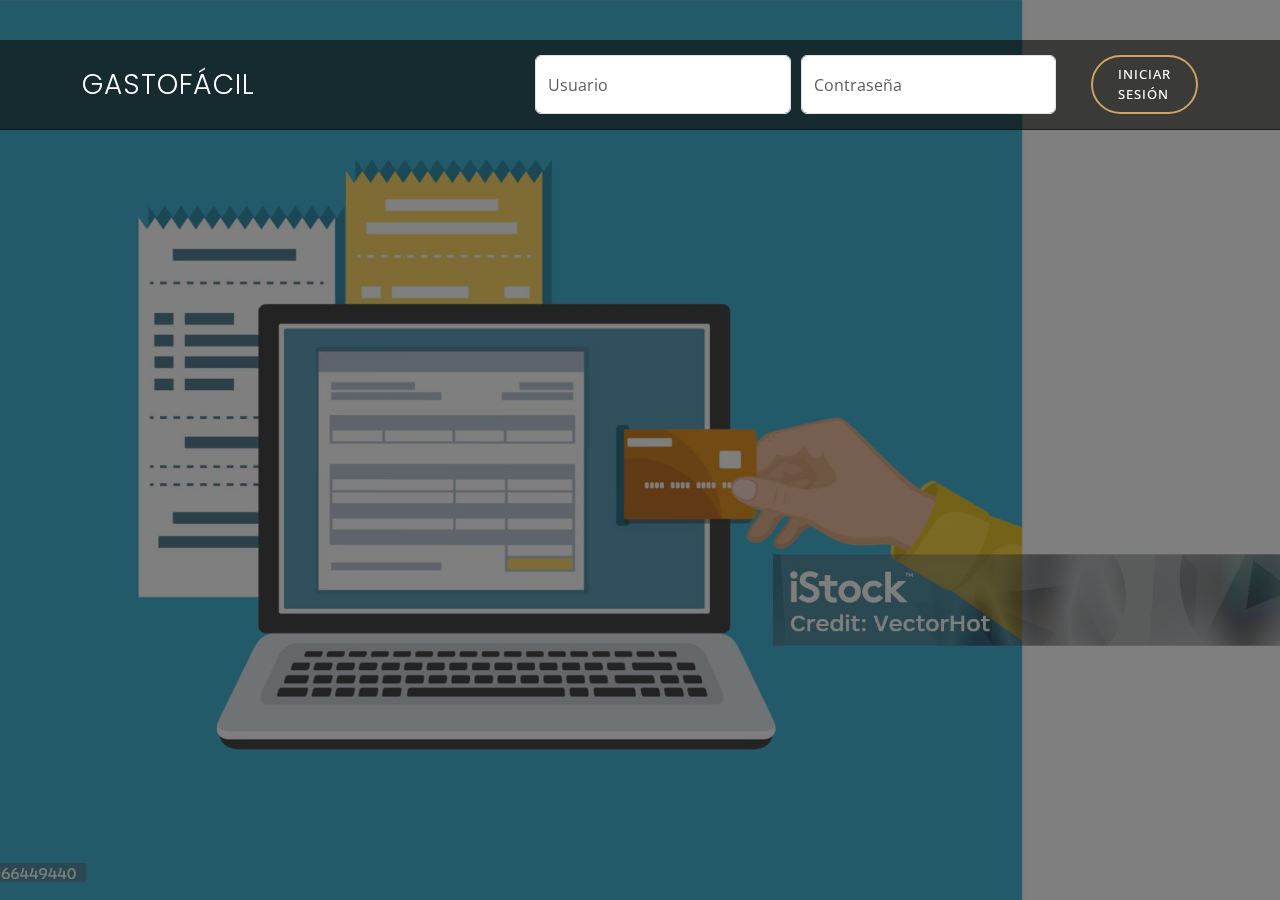
<file: index.html>
<!DOCTYPE html>
<html lang="en">

<head>
  <meta charset="utf-8">
  <meta content="width=device-width, initial-scale=1.0" name="viewport">

  <title>GastoFácil</title>
  <meta content="" name="description">
  <meta content="" name="keywords">

  <!-- Favicons -->
  <link href="assets/img/favicon.png" rel="icon">
  <link href="assets/img/apple-touch-icon.png" rel="apple-touch-icon">

  <!-- Google Fonts -->
  <link href="https://fonts.googleapis.com/css?family=Open+Sans:300,300i,400,400i,600,600i,700,700i|Playfair+Display:ital,wght@0,400;0,500;0,600;0,700;1,400;1,500;1,600;1,700|Poppins:300,300i,400,400i,500,500i,600,600i,700,700i" rel="stylesheet">

  <!-- Vendor CSS Files -->
  <link href="assets/vendor/animate.css/animate.min.css" rel="stylesheet">
  <link href="assets/vendor/aos/aos.css" rel="stylesheet">
  <link href="assets/vendor/bootstrap/css/bootstrap.min.css" rel="stylesheet">
  <link href="assets/vendor/bootstrap-icons/bootstrap-icons.css" rel="stylesheet">
  <link href="assets/vendor/boxicons/css/boxicons.min.css" rel="stylesheet">
  <link href="assets/vendor/glightbox/css/glightbox.min.css" rel="stylesheet">
  <link href="assets/vendor/swiper/swiper-bundle.min.css" rel="stylesheet">

  <!-- Template Main CSS File -->
  <link href="assets/css/style.css" rel="stylesheet">

  <!-- =======================================================
  * Template Name: Restaurantly
  * Updated: Sep 20 2023 with Bootstrap v5.3.2
  * Template URL: https://bootstrapmade.com/restaurantly-restaurant-template/
  * Author: BootstrapMade.com
  * License: https://bootstrapmade.com/license/
  ======================================================== -->
  <style>
    .login{
      display: flex;
      flex-direction: row;
      gap: 10px;
    }
  </style>
</head>

<body>

  <!-- ======= Header ======= -->
  <section id="hero" class="d-flex align-items-center">
  <header id="header" class="fixed-top d-flex align-items-cente">
    <div class="container-fluid container-xl d-flex align-items-center justify-content-lg-between">

      <h1 class="logo me-auto me-lg-0"><a href="login.html">GastoFácil</a></h1>
      <!-- Uncomment below if you prefer to use an image logo -->
      <!-- <a href="index.html" class="logo me-auto me-lg-0"><img src="assets/img/logo.png" alt="" class="img-fluid"></a>-->

      <!-- <nav id="navbar" class="navbar order-last order-lg-0">
        <ul>
          <li><a class="nav-link scrollto active" href="#hero">Home</a></li>
          <li><a class="nav-link scrollto" href="#about">¿Cómo cargar?</a></li>
          <li><a class="nav-link scrollto" href="#gallery">Galería de comprobantes</a></li>
        </ul>
        <i class="bi bi-list mobile-nav-toggle"></i>
      </nav> -->
        <form class="login">
              <input type="text" name="loginname" class="form-control" id="loginname" placeholder="Usuario" data-rule="minlen:4" data-msg="Please enter at least 4 chars">
              <input type="password" name="password" class="form-control" id="password" placeholder="Contraseña" data-rule="minlen:4" data-msg="Please enter at least 4 chars">
              <div class="validate"></div>
              <a href="home.html" class="book-a-table-btn scrollto d-none d-lg-flex">Iniciar Sesión</a>
        </form>

    </div>
  </header><!-- End Header -->
</section>
      <!-- Vendor JS Files -->
  <script src="assets/vendor/aos/aos.js"></script>
  <script src="assets/vendor/bootstrap/js/bootstrap.bundle.min.js"></script>
  <script src="assets/vendor/glightbox/js/glightbox.min.js"></script>
  <script src="assets/vendor/isotope-layout/isotope.pkgd.min.js"></script>
  <script src="assets/vendor/swiper/swiper-bundle.min.js"></script>
  <script src="assets/vendor/php-email-form/validate.js"></script>

  <!-- Template Main JS File -->
  <script src="assets/js/main.js"></script>
</body>

</html>
</file>
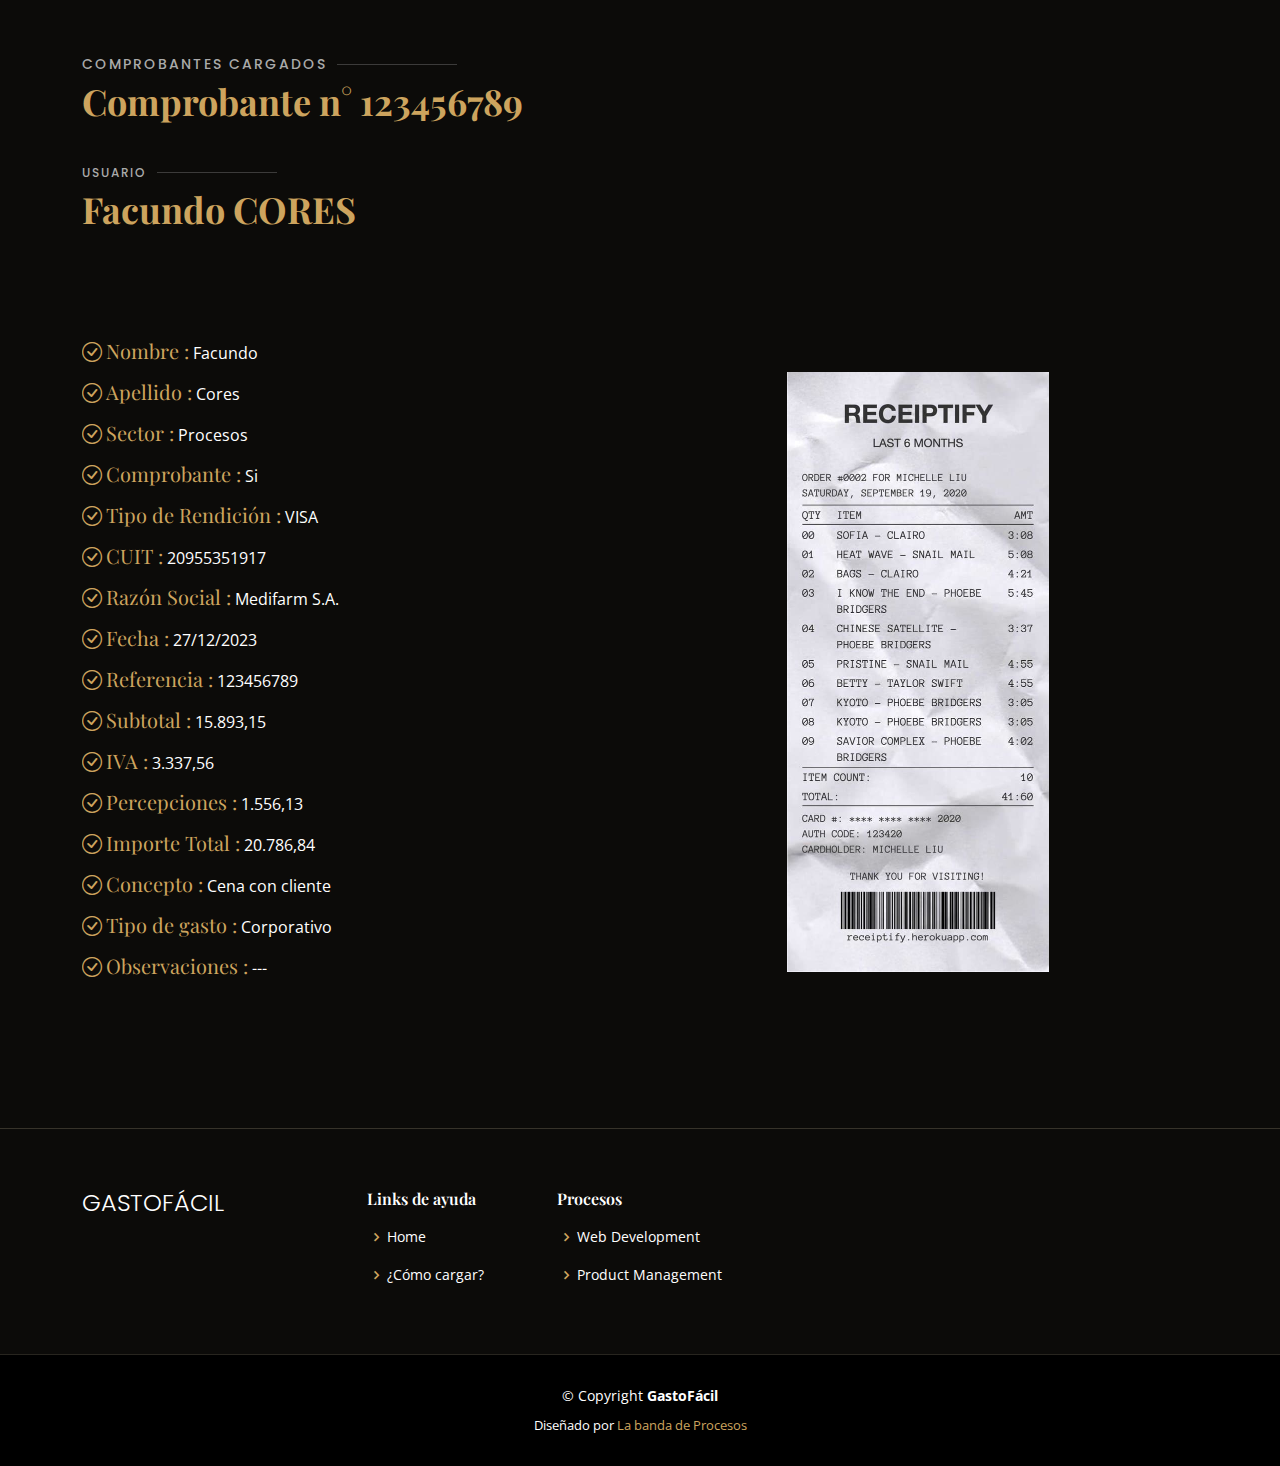
<file: result.html>
<!DOCTYPE html>
<html lang="en">

<head>
  <meta charset="utf-8">
  <meta content="width=device-width, initial-scale=1.0" name="viewport">

  <title>GastoFácil</title>
  <meta content="" name="description">
  <meta content="" name="keywords">

  <!-- Favicons -->
  <link href="assets/img/favicon.png" rel="icon">
  <link href="assets/img/apple-touch-icon.png" rel="apple-touch-icon">

  <!-- Google Fonts -->
  <link href="https://fonts.googleapis.com/css?family=Open+Sans:300,300i,400,400i,600,600i,700,700i|Playfair+Display:ital,wght@0,400;0,500;0,600;0,700;1,400;1,500;1,600;1,700|Poppins:300,300i,400,400i,500,500i,600,600i,700,700i" rel="stylesheet">

  <!-- Vendor CSS Files -->
  <link href="assets/vendor/animate.css/animate.min.css" rel="stylesheet">
  <link href="assets/vendor/aos/aos.css" rel="stylesheet">
  <link href="assets/vendor/bootstrap/css/bootstrap.min.css" rel="stylesheet">
  <link href="assets/vendor/bootstrap-icons/bootstrap-icons.css" rel="stylesheet">
  <link href="assets/vendor/boxicons/css/boxicons.min.css" rel="stylesheet">
  <link href="assets/vendor/glightbox/css/glightbox.min.css" rel="stylesheet">
  <link href="assets/vendor/swiper/swiper-bundle.min.css" rel="stylesheet">

  <!-- Template Main CSS File -->
  <link href="assets/css/style.css" rel="stylesheet">

  <!-- =======================================================
  * Template Name: Restaurantly
  * Updated: Sep 20 2023 with Bootstrap v5.3.2
  * Template URL: https://bootstrapmade.com/restaurantly-restaurant-template/
  * Author: BootstrapMade.com
  * License: https://bootstrapmade.com/license/
  ======================================================== -->
</head>

<body>



  <main id="main">

    <!-- ======= Book A Table Section ======= -->
    <section id="book-a-table" class="book-a-table">
      <div class="container" data-aos="fade-up">
        <div class="section-title">
          <h2>Comprobantes Cargados</h2>
          <p>Comprobante n° 123456789</p>
        </div>
        <div class="section-title">
          <h3>Usuario</h3>
          <p>Facundo CORES</p>
        </div>
         <div class="flex_comprobante">
          <section id="about_2" class="about_2 flex_list_comprobante">
            <div class="col-lg-6 pt-4 pt-lg-0 order-2 order-lg-1 content">
                <ul>
                    <li><i class="bi bi-check-circle"></i><span>Nombre :</span>Facundo</li>
                    <li><i class="bi bi-check-circle"></i><span>Apellido :</span>Cores</li>
                    <li><i class="bi bi-check-circle"></i><span>Sector :</span>Procesos</li>
                    <li><i class="bi bi-check-circle"></i><span>Comprobante :</span>Si</li>
                    <li><i class="bi bi-check-circle"></i><span>Tipo de Rendición :</span>VISA</li>
                    <li><i class="bi bi-check-circle"></i><span>CUIT :</span>20955351917</li>
                    <li><i class="bi bi-check-circle"></i><span>Razón Social :</span>Medifarm S.A.</li>
                    <li><i class="bi bi-check-circle"></i><span>Fecha :</span>27/12/2023</li>
                    <li><i class="bi bi-check-circle"></i><span>Referencia :</span>123456789</li>
                    <li><i class="bi bi-check-circle"></i><span>Subtotal :</span>15.893,15</li>
                    <li><i class="bi bi-check-circle"></i><span>IVA :</span>3.337,56</li>
                    <li><i class="bi bi-check-circle"></i><span>Percepciones :</span>1.556,13</li>
                    <li><i class="bi bi-check-circle"></i><span>Importe Total :</span>20.786,84</li>
                    <li><i class="bi bi-check-circle"></i><span>Concepto :</span>Cena con cliente</li>
                    <li><i class="bi bi-check-circle"></i><span>Tipo de gasto :</span>Corporativo</li>
                    <li><i class="bi bi-check-circle"></i><span>Observaciones :</span>---</li>
                </ul>
            </div>
          </section>
          <div class="container_imagen_comprobante">
            <img src="assets/img/comprobante.jpg" alt="" class="imagen_comprobante">
          </div> 
        </div>
      </div>
    </section><!-- End Book A Table Section -->


    <!-- ======= Contact Section ======= -->
    <!-- <section id="contact" class="contact">
      <div class="container" data-aos="fade-up">

        <div class="section-title">
          <h2>Contacto</h2>
          <p>Contáctanos</p>
        </div>
      </div>

      <div data-aos="fade-up">
      </div>

      <div class="container" data-aos="fade-up">

        <div class="row mt-5">

          <div class="col-lg-4">
            <div class="info">
              <div class="address">
                <i class="bi bi-question-circle"></i>
                <h4>Dudas sobre formulario:</h4>
                <p>Contactar a:<br>
                  CAP</p>
              </div>
              <br>
              <div class="info">
                <i class="bi bi-question-circle"></i>
                <h4>Dudas sobre tipo de gasto:</h4>
                <p>
                  Contactar a:<br>
                  Dios
                </p>
              </div>

              <div class="email">
                <i class="bi bi-envelope"></i>
                <h4>Correo:</h4>
                <p>LosGastosQueNOQuiereCargarNICO@scienza.com.ar</p>
              </div>

              <div class="phone">
                <i class="bi bi-phone"></i>
                <h4>Teléfono:</h4>
                <p>Ponemos el de Santi para que le hagan <br>
                  las consultas a el!</p>
              </div>

            </div>

          </div>

          <div class="col-lg-8 mt-5 mt-lg-0">

            <form action="forms/contact.php" method="post" role="form" class="php-email-form">
              <div class="row">
                <div class="col-md-6 form-group">
                  <input type="text" name="name" class="form-control" id="name" placeholder="Nombre" required>
                </div>
                <div class="col-md-6 form-group mt-3 mt-md-0">
                  <input type="email" class="form-control" name="email" id="email" placeholder="Correo" required>
                </div>
              </div>
              <div class="form-group mt-3">
                <input type="text" class="form-control" name="subject" id="subject" placeholder="Asunto" required>
              </div>
              <div class="form-group mt-3">
                <textarea class="form-control" name="message" rows="8" placeholder="Motivo de consulta" required></textarea>
              </div>
              <div class="my-3">
                <div class="loading">Enviando</div>
                <div class="error-message"></div>
                <div class="sent-message">Gracias tu mensaje ha sido enviado!</div>
              </div>
              <div class="text-center"><button type="submit">Enviar consulta</button></div>
            </form>

          </div>

        </div>

      </div>
    </section> -->
    <!-- End Contact Section -->

  </main><!-- End #main -->

  <!-- ======= Footer ======= -->
  <footer id="footer">
    <div class="footer-top">
      <div class="container">
        <div class="row">

          <div class="col-lg-3 col-md-6">
            <div class="footer-info">
              <h3>GastoFácil</h3>
              <!-- <p>
                A108 Adam Street <br>
                NY 535022, USA<br><br>
                <strong>Phone:</strong> +1 5589 55488 55<br>
                <strong>Email:</strong> info@example.com<br>
              </p> -->
              <div class="social-links mt-3">
                <!-- <a href="#" class="twitter"><i class="bx bxl-twitter"></i></a>
                <a href="#" class="facebook"><i class="bx bxl-facebook"></i></a>
                <a href="#" class="instagram"><i class="bx bxl-instagram"></i></a>
                <a href="#" class="google-plus"><i class="bx bxl-skype"></i></a>
                <a href="#" class="linkedin"><i class="bx bxl-linkedin"></i></a> -->
              </div>
            </div>
          </div>

          <div class="col-lg-2 col-md-6 footer-links">
            <h4>Links de ayuda</h4>
            <ul>
              <li><i class="bx bx-chevron-right"></i> <a href="#">Home</a></li>
              <li><i class="bx bx-chevron-right"></i> <a href="#">¿Cómo cargar?</a></li>
            </ul>
          </div>

          <div class="col-lg-3 col-md-6 footer-links">
            <h4>Procesos</h4>
            <ul>
              <!-- <li><i class="bx bx-chevron-right"></i> <a href="#">Web Design</a></li> -->
              <li><i class="bx bx-chevron-right"></i> <a href="#">Web Development</a></li>
              <li><i class="bx bx-chevron-right"></i> <a href="#">Product Management</a></li>
              <!-- <li><i class="bx bx-chevron-right"></i> <a href="#">Marketing</a></li> -->
            </ul>
          </div>

          <!-- <div class="col-lg-4 col-md-6 footer-newsletter">
            <h4>Our Newsletter</h4>
            <p>Tamen quem nulla quae legam multos aute sint culpa legam noster magna</p>
            <form action="" method="post">
              <input type="email" name="email"><input type="submit" value="Subscribe">
            </form> -->

          </div>

        </div>
      </div>
    </div>

    <div class="container">
      <div class="copyright">
        &copy; Copyright <strong><span>GastoFácil</span></strong>
      </div>
      <div class="credits">
        <!-- All the links in the footer should remain intact. -->
        <!-- You can delete the links only if you purchased the pro version. -->
        <!-- Licensing information: https://bootstrapmade.com/license/ -->
        <!-- Purchase the pro version with working PHP/AJAX contact form: https://bootstrapmade.com/restaurantly-restaurant-template/ -->
        Diseñado por <a href="http://proyectofinal-joshuevega.infinityfreeapp.com/?i=1" target="_blank">La banda de Procesos</a>
      </div>
    </div>
  </footer><!-- End Footer -->

  <div id="preloader"></div>
  <a href="#" class="back-to-top d-flex align-items-center justify-content-center"><i class="bi bi-arrow-up-short"></i></a>

  <!-- Vendor JS Files -->
  <script src="assets/vendor/aos/aos.js"></script>
  <script src="assets/vendor/bootstrap/js/bootstrap.bundle.min.js"></script>
  <script src="assets/vendor/glightbox/js/glightbox.min.js"></script>
  <script src="assets/vendor/isotope-layout/isotope.pkgd.min.js"></script>
  <script src="assets/vendor/swiper/swiper-bundle.min.js"></script>
  <script src="assets/vendor/php-email-form/validate.js"></script>

  <!-- Template Main JS File -->
  <script src="assets/js/main.js"></script>

</body>

</html>
</file>
<file: assets/css/style.css>
/**
* Template Name: Restaurantly
* Updated: Sep 20 2023 with Bootstrap v5.3.2
* Template URL: https://bootstrapmade.com/restaurantly-restaurant-template/
* Author: BootstrapMade.com
* License: https://bootstrapmade.com/license/
*/

input[type=file]::file-selector-button {
  margin-right: 20px;
  border: none;
  background: #CDA45E;
  padding: 10px 20px;
  border-radius: 10px;
  color: #fff;
  cursor: pointer;
  transition: background .2s ease-in-out;
}

input[type=file]::file-selector-button:hover {
  background: #0d45a5;
}

.flex_comprobante{
  display: flex;
  flex-direction: row;
  justify-content: space-between;
  /* gap: 10px; */
  
}

.container_imagen_comprobante{
  display: flex;
  align-items: center;
  justify-content: center;
  flex-grow: 1;
}

.imagen_comprobante{
  max-height: 600px;
}

.flex_list_comprobante{
  flex-grow: 1;
}

/*--------------------------------------------------------------
# General
--------------------------------------------------------------*/
body {
  font-family: "Open Sans", sans-serif;
  background: #0c0b09;
  color: #fff;
}

a {
  color: #cda45e;
  text-decoration: none;
}

a:hover {
  color: #d9ba85;
  text-decoration: none;
}

h1,
h2,
h3,
h4,
h5,
h6 {
  font-family: "Playfair Display", serif;
}

/*--------------------------------------------------------------
# Preloader
--------------------------------------------------------------*/
#preloader {
  position: fixed;
  top: 0;
  left: 0;
  right: 0;
  bottom: 0;
  z-index: 9999;
  overflow: hidden;
  background: #1a1814;
}

#preloader:before {
  content: "";
  position: fixed;
  top: calc(50% - 30px);
  left: calc(50% - 30px);
  border: 6px solid #1a1814;
  border-top-color: #cda45e;
  border-bottom-color: #cda45e;
  border-radius: 50%;
  width: 60px;
  height: 60px;
  animation: animate-preloader 1s linear infinite;
}

@keyframes animate-preloader {
  0% {
    transform: rotate(0deg);
  }

  100% {
    transform: rotate(360deg);
  }
}

/*--------------------------------------------------------------
# Back to top button
--------------------------------------------------------------*/
.back-to-top {
  position: fixed;
  visibility: hidden;
  opacity: 0;
  right: 15px;
  bottom: 15px;
  z-index: 996;
  width: 44px;
  height: 44px;
  border-radius: 50px;
  transition: all 0.4s;
  border: 2px solid #cda45e;
}

.back-to-top i {
  font-size: 28px;
  color: #cda45e;
  line-height: 0;
}

.back-to-top:hover {
  background: #cda45e;
  color: #1a1814;
}

.back-to-top:hover i {
  color: #444444;
}

.back-to-top.active {
  visibility: visible;
  opacity: 1;
}

/*--------------------------------------------------------------
# Disable aos animation delay on mobile devices
--------------------------------------------------------------*/
@media screen and (max-width: 768px) {
  [data-aos-delay] {
    transition-delay: 0 !important;
  }
}

/*--------------------------------------------------------------
# Top Bar
--------------------------------------------------------------*/
#topbar {
  height: 40px;
  font-size: 14px;
  transition: all 0.5s;
  z-index: 996;
}

#topbar.topbar-scrolled {
  top: -40px;
}

#topbar .contact-info i {
  font-style: normal;
  color: #d9ba85;
}

#topbar .contact-info i span {
  padding-left: 5px;
  color: #fff;
}

#topbar .languages ul {
  display: flex;
  flex-wrap: wrap;
  list-style: none;
  padding: 0;
  margin: 0;
  color: #cda45e;
}

#topbar .languages ul a {
  color: white;
}

#topbar .languages ul li+li {
  padding-left: 10px;
}

#topbar .languages ul li+li::before {
  display: inline-block;
  padding-right: 10px;
  color: rgba(255, 255, 255, 0.5);
  content: "/";
}

/*--------------------------------------------------------------
# Header
--------------------------------------------------------------*/
#header {
  background: rgba(12, 11, 9, 0.6);
  border-bottom: 1px solid rgba(12, 11, 9, 0.6);
  transition: all 0.5s;
  z-index: 997;
  padding: 15px 0;
  top: 40px;
}

#header.header-scrolled {
  top: 0;
  background: rgba(0, 0, 0, 0.85);
  border-bottom: 1px solid #37332a;
}

#header .logo {
  font-size: 28px;
  margin: 0;
  padding: 0;
  line-height: 1;
  font-weight: 300;
  letter-spacing: 1px;
  text-transform: uppercase;
  font-family: "Poppins", sans-serif;
}

#header .logo a {
  color: #fff;
}

#header .logo img {
  max-height: 40px;
}

/*--------------------------------------------------------------
# Book a table button Menu
--------------------------------------------------------------*/
.book-a-table-btn {
  margin: 0 0 0 15px;
  border: 2px solid #cda45e;
  color: #fff;
  border-radius: 50px;
  padding: 8px 25px;
  text-transform: uppercase;
  font-size: 13px;
  font-weight: 500;
  letter-spacing: 1px;
  transition: 0.3s;
}

.book-a-table-btn:hover {
  background: #cda45e;
  color: #fff;
}

@media (max-width: 992px) {
  .book-a-table-btn {
    margin: 0 15px 0 0;
    padding: 8px 20px;
  }
}

/*--------------------------------------------------------------
# Navigation Menu
--------------------------------------------------------------*/
/**
* Desktop Navigation 
*/
.navbar {
  padding: 0;
}

.navbar ul {
  margin: 0;
  padding: 0;
  display: flex;
  list-style: none;
  align-items: center;
}

.navbar li {
  position: relative;
}

.navbar a,
.navbar a:focus {
  display: flex;
  align-items: center;
  justify-content: space-between;
  padding: 10px 0 10px 30px;
  color: #fff;
  white-space: nowrap;
  transition: 0.3s;
  font-size: 14px;
}

.navbar a i,
.navbar a:focus i {
  font-size: 12px;
  line-height: 0;
  margin-left: 5px;
}

.navbar a:hover,
.navbar .active,
.navbar .active:focus,
.navbar li:hover>a {
  color: #d9ba85;
}

.navbar .dropdown ul {
  display: block;
  position: absolute;
  left: 14px;
  top: calc(100% + 30px);
  margin: 0;
  padding: 10px 0;
  z-index: 99;
  opacity: 0;
  visibility: hidden;
  background: #fff;
  box-shadow: 0px 0px 30px rgba(127, 137, 161, 0.25);
  transition: 0.3s;
  border-radius: 4px;
}

.navbar .dropdown ul li {
  min-width: 200px;
}

.navbar .dropdown ul a {
  padding: 10px 20px;
  color: #444444;
}

.navbar .dropdown ul a i {
  font-size: 12px;
}

.navbar .dropdown ul a:hover,
.navbar .dropdown ul .active:hover,
.navbar .dropdown ul li:hover>a {
  color: #cda45e;
}

.navbar .dropdown:hover>ul {
  opacity: 1;
  top: 100%;
  visibility: visible;
}

.navbar .dropdown .dropdown ul {
  top: 0;
  left: calc(100% - 30px);
  visibility: hidden;
}

.navbar .dropdown .dropdown:hover>ul {
  opacity: 1;
  top: 0;
  left: 100%;
  visibility: visible;
}

@media (max-width: 1366px) {
  .navbar .dropdown .dropdown ul {
    left: -90%;
  }

  .navbar .dropdown .dropdown:hover>ul {
    left: -100%;
  }
}

/**
* Mobile Navigation 
*/
.mobile-nav-toggle {
  color: #fff;
  font-size: 28px;
  cursor: pointer;
  display: none;
  line-height: 0;
  transition: 0.5s;
}

@media (max-width: 991px) {
  .mobile-nav-toggle {
    display: block;
  }

  .navbar ul {
    display: none;
  }
}

.navbar-mobile {
  position: fixed;
  overflow: hidden;
  top: 0;
  right: 0;
  left: 0;
  bottom: 0;
  background: rgba(0, 0, 0, 0.9);
  transition: 0.3s;
  z-index: 999;
}

.navbar-mobile .mobile-nav-toggle {
  position: absolute;
  top: 15px;
  right: 15px;
}

.navbar-mobile ul {
  display: block;
  position: absolute;
  top: 55px;
  right: 15px;
  bottom: 15px;
  left: 15px;
  padding: 10px 0;
  border-radius: 6px;
  background-color: #fff;
  overflow-y: auto;
  transition: 0.3s;
}

.navbar-mobile a,
.navbar-mobile a:focus {
  padding: 10px 20px;
  font-size: 15px;
  color: #1a1814;
}

.navbar-mobile a:hover,
.navbar-mobile .active,
.navbar-mobile li:hover>a {
  color: #cda45e;
}

.navbar-mobile .getstarted,
.navbar-mobile .getstarted:focus {
  margin: 15px;
}

.navbar-mobile .dropdown ul {
  position: static;
  display: none;
  margin: 10px 20px;
  padding: 10px 0;
  z-index: 99;
  opacity: 1;
  visibility: visible;
  background: #fff;
  box-shadow: 0px 0px 30px rgba(127, 137, 161, 0.25);
}

.navbar-mobile .dropdown ul li {
  min-width: 200px;
}

.navbar-mobile .dropdown ul a {
  padding: 10px 20px;
}

.navbar-mobile .dropdown ul a i {
  font-size: 12px;
}

.navbar-mobile .dropdown ul a:hover,
.navbar-mobile .dropdown ul .active:hover,
.navbar-mobile .dropdown ul li:hover>a {
  color: #cda45e;
}

.navbar-mobile .dropdown>.dropdown-active {
  display: block;
}

/*--------------------------------------------------------------
# Hero Section
--------------------------------------------------------------*/
#hero {
  width: 100%;
  height: 100vh;
  background: url("../img/hero-bg.jpg") top center;
  background-size: cover;
  position: relative;
  padding: 0;
}

#hero:before {
  content: "";
  background: rgba(0, 0, 0, 0.5);
  position: absolute;
  bottom: 0;
  top: 0;
  left: 0;
  right: 0;
}

#hero .container {
  padding-top: 110px;
}

@media (max-width: 992px) {
  #hero .container {
    padding-top: 98px;
  }
}

#hero h1 {
  margin: 0;
  font-size: 48px;
  font-weight: 700;
  line-height: 56px;
  color: #fff;
  font-family: "Poppins", sans-serif;
}

#hero h1 span {
  color: #cda45e;
}

#hero h2 {
  color: #eee;
  margin-bottom: 10px 0 0 0;
  font-size: 22px;
}

#hero .btns {
  margin-top: 30px;
}

#hero .btn-menu,
#hero .btn-book {
  font-weight: 600;
  font-size: 13px;
  letter-spacing: 0.5px;
  text-transform: uppercase;
  display: inline-block;
  padding: 12px 30px;
  border-radius: 50px;
  transition: 0.3s;
  line-height: 1;
  color: white;
  border: 2px solid #cda45e;
}

#hero .btn-menu:hover,
#hero .btn-book:hover {
  background: #cda45e;
  color: #fff;
}

#hero .btn-book {
  margin-left: 15px;
}

#hero .play-btn {
  width: 94px;
  height: 94px;
  background: radial-gradient(#cda45e 50%, rgba(205, 164, 94, 0.4) 52%);
  border-radius: 50%;
  display: block;
  position: relative;
  overflow: hidden;
}

#hero .play-btn::after {
  content: "";
  position: absolute;
  left: 50%;
  top: 50%;
  transform: translateX(-40%) translateY(-50%);
  width: 0;
  height: 0;
  border-top: 10px solid transparent;
  border-bottom: 10px solid transparent;
  border-left: 15px solid #fff;
  z-index: 100;
  transition: all 400ms cubic-bezier(0.55, 0.055, 0.675, 0.19);
}

#hero .play-btn::before {
  content: "";
  position: absolute;
  width: 120px;
  height: 120px;
  animation-delay: 0s;
  animation: pulsate-btn 2s;
  animation-direction: forwards;
  animation-iteration-count: infinite;
  animation-timing-function: steps;
  opacity: 1;
  border-radius: 50%;
  border: 5px solid rgba(205, 164, 94, 0.7);
  top: -15%;
  left: -15%;
  background: rgba(198, 16, 0, 0);
}

#hero .play-btn:hover::after {
  border-left: 15px solid #cda45e;
  transform: scale(20);
}

#hero .play-btn:hover::before {
  content: "";
  position: absolute;
  left: 50%;
  top: 50%;
  transform: translateX(-40%) translateY(-50%);
  width: 0;
  height: 0;
  border: none;
  border-top: 10px solid transparent;
  border-bottom: 10px solid transparent;
  border-left: 15px solid #fff;
  z-index: 200;
  animation: none;
  border-radius: 0;
}

@media (min-width: 1366px) {
  #hero {
    background-attachment: fixed;
  }
}

@media (max-width: 992px) {
  #hero .play-btn {
    margin-top: 30px;
  }
}

@media (max-height: 500px) {
  #hero {
    height: auto;
  }

  #hero .container {
    padding-top: 130px;
    padding-bottom: 60px;
  }
}

@media (max-width: 768px) {
  #hero h1 {
    font-size: 28px;
    line-height: 36px;
  }

  #hero h2 {
    font-size: 18px;
    line-height: 24px;
  }
}

@keyframes pulsate-btn {
  0% {
    transform: scale(0.6, 0.6);
    opacity: 1;
  }

  100% {
    transform: scale(1, 1);
    opacity: 0;
  }
}

/*--------------------------------------------------------------
# Sections General
--------------------------------------------------------------*/
section {
  padding: 60px 0;
  overflow: hidden;
}

.section-bg {
  background-color: #1a1814;
}

.section-title {
  padding-bottom: 40px;
}

.section-title h2 {
  font-size: 14px;
  font-weight: 500;
  padding: 0;
  line-height: 1px;
  margin: 0 0 5px 0;
  letter-spacing: 2px;
  text-transform: uppercase;
  color: #aaaaaa;
  font-family: "Poppins", sans-serif;
}

.section-title h2::after {
  content: "";
  width: 120px;
  height: 1px;
  display: inline-block;
  background: rgba(255, 255, 255, 0.2);
  margin: 4px 10px;
}

.section-title h3 {
  font-size: 12px;
  font-weight: 500;
  padding: 0;
  line-height: 1px;
  margin: 0 0 5px 0;
  letter-spacing: 2px;
  text-transform: uppercase;
  color: #aaaaaa;
  font-family: "Poppins", sans-serif;
}

.section-title h3::after {
  content: "";
  width: 120px;
  height: 1px;
  display: inline-block;
  background: rgba(255, 255, 255, 0.2);
  margin: 4px 10px;
}

.section-title p {
  margin: 0;
  margin: 0;
  font-size: 36px;
  font-weight: 700;
  font-family: "Playfair Display", serif;
  color: #cda45e;
}

/*--------------------------------------------------------------
# About
--------------------------------------------------------------*/
.breadcrumbs {
  padding: 15px 0;
  background: #1d1b16;
  margin-top: 110px;
}

@media (max-width: 992px) {
  .breadcrumbs {
    margin-top: 98px;
  }
}

.breadcrumbs h2 {
  font-size: 26px;
  font-weight: 300;
}

.breadcrumbs ol {
  display: flex;
  flex-wrap: wrap;
  list-style: none;
  padding: 0;
  margin: 0;
  font-size: 14px;
}

.breadcrumbs ol li+li {
  padding-left: 10px;
}

.breadcrumbs ol li+li::before {
  display: inline-block;
  padding-right: 10px;
  color: #37332a;
  content: "/";
}

@media (max-width: 768px) {
  .breadcrumbs .d-flex {
    display: block !important;
  }

  .breadcrumbs ol {
    display: block;
  }

  .breadcrumbs ol li {
    display: inline-block;
  }
}

/*--------------------------------------------------------------
# About
--------------------------------------------------------------*/
.about {
  background: url("../img/about-bg.jpg") center center;
  background-size: cover;
  position: relative;
  padding: 80px 0;
}

.about_2 {
  background: #0C0B09;
}

.about:before {
  content: "";
  background: rgba(0, 0, 0, 0.8);
  position: absolute;
  bottom: 0;
  top: 0;
  left: 0;
  right: 0;
}

.about .about-img {
  position: relative;
  transition: 0.5s;
}

.about .about-img img {
  max-width: 100%;
  border: 4px solid rgba(255, 255, 255, 0.2);
  position: relative;
}

.about .about-img::before {
  position: absolute;
  left: 20px;
  top: 20px;
  width: 60px;
  height: 60px;
  z-index: 1;
  content: "";
  border-left: 5px solid #cda45e;
  border-top: 5px solid #cda45e;
  transition: 0.5s;
}

.about .about-img::after {
  position: absolute;
  right: 20px;
  bottom: 20px;
  width: 60px;
  height: 60px;
  z-index: 2;
  content: "";
  border-right: 5px solid #cda45e;
  border-bottom: 5px solid #cda45e;
  transition: 0.5s;
}

.about .about-img:hover {
  transform: scale(1.03);
}

.about .about-img:hover::before {
  left: 10px;
  top: 10px;
}

.about .about-img:hover::after {
  right: 10px;
  bottom: 10px;
}

.about .content {
  position: relative;
}

.about .content h3 {
  font-weight: 600;
  font-size: 26px;
}

.about .content ul {
  list-style: none;
  padding: 0;
}

.about_2 .content ul {
  list-style: none;
  padding: 0;
}

.about .content ul li {
  padding-bottom: 10px;
}

.about_2 .content ul li {
  padding-bottom: 10px;
}

.about .content ul i {
  font-size: 20px;
  padding-right: 4px;
  color: #cda45e;
}

.about_2 .content ul i {
  font-size: 20px;
  padding-right: 4px;
  color: #cda45e;
}

.about_2 .content ul li span{
  padding-right: 4px;
  font-size: 20px;
  font-weight: 300;
  font-family: "Playfair Display", serif;
  color: #cda45e;
}

.about .content p:last-child {
  margin-bottom: 0;
}

@media (min-width: 1024px) {
  .about {
    background-attachment: fixed;
  }
}

/*--------------------------------------------------------------
# Why Us
--------------------------------------------------------------*/
.why-us .box {
  padding: 50px 30px;
  box-shadow: 0px 2px 15px rgba(0, 0, 0, 0.1);
  transition: all ease-in-out 0.3s;
  background: #1a1814;
}

.why-us .box span {
  display: block;
  font-size: 28px;
  font-weight: 700;
  color: #cda45e;
}

.why-us .box h4 {
  font-size: 24px;
  font-weight: 600;
  padding: 0;
  margin: 20px 0;
  color: rgba(255, 255, 255, 0.8);
}

.why-us .box p {
  color: #aaaaaa;
  font-size: 15px;
  margin: 0;
  padding: 0;
}

.why-us .box:hover {
  background: #cda45e;
  padding: 30px 30px 70px 30px;
  box-shadow: 10px 15px 30px rgba(0, 0, 0, 0.18);
}

.why-us .box:hover span,
.why-us .box:hover h4,
.why-us .box:hover p {
  color: #fff;
}

/*--------------------------------------------------------------
# Menu Section
--------------------------------------------------------------*/
.menu #menu-flters {
  padding: 0;
  margin: 0 auto 0 auto;
  list-style: none;
  text-align: center;
  border-radius: 50px;
}

.menu #menu-flters li {
  cursor: pointer;
  display: inline-block;
  padding: 8px 12px 10px 12px;
  font-size: 16px;
  font-weight: 500;
  line-height: 1;
  color: #fff;
  margin-bottom: 10px;
  transition: all ease-in-out 0.3s;
  border-radius: 50px;
  font-family: "Playfair Display", serif;
}

.menu #menu-flters li:hover,
.menu #menu-flters li.filter-active {
  color: #cda45e;
}

.menu #menu-flters li:last-child {
  margin-right: 0;
}

.menu .menu-item {
  margin-top: 50px;
}

.menu .menu-img {
  width: 70px;
  border-radius: 50%;
  float: left;
  border: 5px solid rgba(255, 255, 255, 0.2);
}

.menu .menu-content {
  margin-left: 85px;
  overflow: hidden;
  display: flex;
  justify-content: space-between;
  position: relative;
}

.menu .menu-content::after {
  content: "......................................................................" "...................................................................." "....................................................................";
  position: absolute;
  left: 20px;
  right: 0;
  top: -4px;
  z-index: 1;
  color: #bab3a6;
  font-family: Arial, "Helvetica Neue", Helvetica, sans-serif;
}

.menu .menu-content a {
  padding-right: 10px;
  background: #1a1814;
  position: relative;
  z-index: 3;
  font-weight: 700;
  color: white;
  transition: 0.3s;
}

.menu .menu-content a:hover {
  color: #cda45e;
}

.menu .menu-content span {
  background: #1a1814;
  position: relative;
  z-index: 3;
  padding: 0 10px;
  font-weight: 600;
  color: #cda45e;
}

.menu .menu-ingredients {
  margin-left: 85px;
  font-style: italic;
  font-size: 14px;
  font-family: "Poppins", sans-serif;
  color: rgba(255, 255, 255, 0.5);
}

/*--------------------------------------------------------------
# Specials
--------------------------------------------------------------*/
.specials {
  overflow: hidden;
}

.specials .nav-tabs {
  border: 0;
}

.specials .nav-link {
  border: 0;
  padding: 12px 15px;
  transition: 0.3s;
  color: #fff;
  border-radius: 0;
  border-right: 2px solid #cda45e;
  font-weight: 600;
  font-size: 15px;
}

.specials .nav-link:hover {
  color: #cda45e;
}

.specials .nav-link.active {
  color: #1a1814;
  background: #cda45e;
  border-color: #cda45e;
}

.specials .nav-link:hover {
  border-color: #cda45e;
}

.specials .tab-pane.active {
  animation: fadeIn 0.5s ease-out;
}

.specials .details h3 {
  font-size: 26px;
  font-weight: 600;
  margin-bottom: 20px;
  color: #fff;
}

.specials .details p {
  color: #aaaaaa;
}

.specials .details p:last-child {
  margin-bottom: 0;
}

@media (max-width: 992px) {
  .specials .nav-link {
    border: 0;
    padding: 15px;
  }
}

/*--------------------------------------------------------------
# Events
--------------------------------------------------------------*/
.events {
  background: url(../img/events-bg.jpg) center center no-repeat;
  background-size: cover;
  position: relative;
}

.events::before {
  content: "";
  background-color: rgba(0, 0, 0, 0.8);
  position: absolute;
  top: 0;
  right: 0;
  left: 0;
  bottom: 0;
}

.events .section-title h2 {
  color: #fff;
}

.events .container {
  position: relative;
}

@media (min-width: 1024px) {
  .events {
    background-attachment: fixed;
  }
}

.events .events-carousel {
  background: rgba(255, 255, 255, 0.08);
  padding: 30px;
}

.events .event-item {
  color: #fff;
}

.events .event-item h3 {
  font-weight: 600;
  font-size: 26px;
  color: #cda45e;
}

.events .event-item .price {
  font-size: 26px;
  font-family: "Open Sans", sans-serif;
  font-weight: 700;
  margin-bottom: 15px;
}

.events .event-item .price span {
  border-bottom: 2px solid #cda45e;
}

.events .event-item ul {
  list-style: none;
  padding: 0;
}

.events .event-item ul li {
  padding-bottom: 10px;
}

.events .event-item ul i {
  font-size: 20px;
  padding-right: 4px;
  color: #cda45e;
}

.events .event-item p:last-child {
  margin-bottom: 0;
}

.events .swiper-pagination {
  margin-top: 30px;
  position: relative;
}

.events .swiper-pagination .swiper-pagination-bullet {
  width: 12px;
  height: 12px;
  background-color: rgba(255, 255, 255, 0.4);
  opacity: 1;
}

.events .swiper-pagination .swiper-pagination-bullet-active {
  background-color: #cda45e;
}

/*--------------------------------------------------------------
# Book A Table
--------------------------------------------------------------*/
.book-a-table .php-email-form {
  width: 100%;
}

.book-a-table .php-email-form .form-group {
  padding-bottom: 8px;
}

.book-a-table .php-email-form .form-select {
  padding-bottom: 8px;
}

.book-a-table .php-email-form .validate {
  display: none;
  color: red;
  margin: 0 0 15px 0;
  font-weight: 400;
  font-size: 13px;
}

.book-a-table .php-email-form .error-message {
  display: none;
  color: #fff;
  background: #ed3c0d;
  text-align: left;
  padding: 15px;
  font-weight: 600;
}

.book-a-table .php-email-form .error-message br+br {
  margin-top: 25px;
}

.book-a-table .php-email-form .sent-message {
  display: none;
  color: #fff;
  background: #18d26e;
  text-align: center;
  padding: 15px;
  font-weight: 600;
}

.book-a-table .php-email-form .loading {
  display: none;
  text-align: center;
  padding: 15px;
}

.book-a-table .php-email-form .loading:before {
  content: "";
  display: inline-block;
  border-radius: 50%;
  width: 24px;
  height: 24px;
  margin: 0 10px -6px 0;
  border: 3px solid #cda45e;
  border-top-color: #1a1814;
  animation: animate-loading 1s linear infinite;
}

.book-a-table .php-email-form input,
.book-a-table .php-email-form textarea {
  border-radius: 0;
  box-shadow: none;
  font-size: 14px;
  background: #0c0b09;
  border-color: #625b4b;
  color: white;
}

.book-a-table .php-email-form input::-moz-placeholder,
.book-a-table .php-email-form textarea::-moz-placeholder {
  color: #a49b89;
}

.book-a-table .php-email-form input::placeholder,
.book-a-table .php-email-form textarea::placeholder {
  color: #a49b89;
}

.book-a-table .php-email-form input:focus,
.book-a-table .php-email-form textarea:focus {
  border-color: #cda45e;
}

.book-a-table .php-email-form input {
  height: 44px;
}

.book-a-table .php-email-form textarea {
  padding: 10px 12px;
}

.book-a-table .php-email-form button[type=submit] {
  background: #cda45e;
  border: 0;
  padding: 10px 35px;
  color: #fff;
  transition: 0.4s;
  border-radius: 50px;
}

.book-a-table .php-email-form a[type=test_submit] {
  background: #cda45e;
  border: 0;
  padding: 10px 35px;
  color: #fff;
  transition: 0.4s;
  border-radius: 50px;
}

.book-a-table .php-email-form button[type=submit]:hover {
  background: #d3af71;
}

/*--------------------------------------------------------------
# Testimonials
--------------------------------------------------------------*/
.testimonials .testimonials-carousel,
.testimonials .testimonials-slider {
  overflow: hidden;
}

.testimonials .testimonial-item {
  box-sizing: content-box;
  min-height: 320px;
}

.testimonials .testimonial-item .testimonial-img {
  width: 90px;
  border-radius: 50%;
  margin: -40px 0 0 40px;
  position: relative;
  z-index: 2;
  border: 6px solid rgba(255, 255, 255, 0.2);
}

.testimonials .testimonial-item h3 {
  font-size: 18px;
  font-weight: bold;
  margin: 10px 0 5px 45px;
  color: white;
}

.testimonials .testimonial-item h4 {
  font-size: 14px;
  color: rgba(255, 255, 255, 0.6);
  margin: 0 0 0 45px;
}

.testimonials .testimonial-item .quote-icon-left,
.testimonials .testimonial-item .quote-icon-right {
  color: #d3af71;
  font-size: 26px;
}

.testimonials .testimonial-item .quote-icon-left {
  display: inline-block;
  left: -5px;
  position: relative;
}

.testimonials .testimonial-item .quote-icon-right {
  display: inline-block;
  right: -5px;
  position: relative;
  top: 10px;
}

.testimonials .testimonial-item p {
  font-style: italic;
  margin: 0 15px 0 15px;
  padding: 20px 20px 60px 20px;
  background: #26231d;
  position: relative;
  border-radius: 6px;
  position: relative;
  z-index: 1;
}

.testimonials .swiper-pagination {
  margin-top: 30px;
  position: relative;
}

.testimonials .swiper-pagination .swiper-pagination-bullet {
  width: 12px;
  height: 12px;
  background-color: rgba(255, 255, 255, 0.4);
  opacity: 1;
}

.testimonials .swiper-pagination .swiper-pagination-bullet-active {
  background-color: #cda45e;
}

/*--------------------------------------------------------------
# Gallery
--------------------------------------------------------------*/
.gallery .gallery-item {
  overflow: hidden;
  border-right: 3px solid #454035;
  border-bottom: 3px solid #454035;
}

.gallery .gallery-item img {
  transition: all ease-in-out 0.4s;
}

.gallery .gallery-item:hover img {
  transform: scale(1.1);
}

/*--------------------------------------------------------------
# Chefs
--------------------------------------------------------------*/
.chefs .member {
  text-align: center;
  margin-bottom: 20px;
  background: #343a40;
  position: relative;
  overflow: hidden;
}

.chefs .member .member-info {
  opacity: 0;
  position: absolute;
  bottom: 0;
  top: 0;
  left: 0;
  right: 0;
  transition: 0.2s;
}

.chefs .member .member-info-content {
  position: absolute;
  left: 0;
  right: 0;
  bottom: 10px;
  transition: bottom 0.4s;
}

.chefs .member .member-info-content h4 {
  font-weight: 700;
  margin-bottom: 2px;
  font-size: 18px;
  color: #fff;
}

.chefs .member .member-info-content span {
  font-style: italic;
  display: block;
  font-size: 13px;
  color: #fff;
}

.chefs .member .social {
  position: absolute;
  left: 0;
  bottom: -38px;
  right: 0;
  height: 48px;
  transition: bottom ease-in-out 0.4s;
  text-align: center;
}

.chefs .member .social a {
  transition: color 0.3s;
  color: #fff;
  margin: 0 10px;
  display: inline-block;
}

.chefs .member .social a:hover {
  color: #cda45e;
}

.chefs .member .social i {
  font-size: 18px;
  margin: 0 2px;
}

.chefs .member:hover .member-info {
  background: linear-gradient(0deg, rgba(0, 0, 0, 0.9) 0%, rgba(0, 0, 0, 0.8) 20%, rgba(0, 212, 255, 0) 100%);
  opacity: 1;
  transition: 0.4s;
}

.chefs .member:hover .member-info-content {
  bottom: 60px;
  transition: bottom 0.4s;
}

.chefs .member:hover .social {
  bottom: 0;
  transition: bottom ease-in-out 0.4s;
}

/*--------------------------------------------------------------
# Contact
--------------------------------------------------------------*/
.contact .info {
  width: 100%;
}

.contact .info i {
  font-size: 20px;
  float: left;
  width: 44px;
  height: 44px;
  background: #cda45e;
  display: flex;
  justify-content: center;
  align-items: center;
  border-radius: 50px;
  transition: all 0.3s ease-in-out;
}

.contact .info h4 {
  padding: 0 0 0 60px;
  font-size: 18px;
  font-weight: 500;
  margin-bottom: 5px;
  font-family: "Poppins", sans-serif;
}

.contact .info p {
  padding: 0 0 0 60px;
  margin-bottom: 0;
  font-size: 14px;
  color: #bab3a6;
}

.contact .info .open-hours,
.contact .info .email,
.contact .info .phone {
  margin-top: 40px;
}

.contact .php-email-form {
  width: 100%;
}

.contact .php-email-form .form-group {
  padding-bottom: 8px;
}

.contact .php-email-form .form-select {
  padding-bottom: 8px;
}

.contact .php-email-form .validate {
  display: none;
  color: red;
  margin: 0 0 15px 0;
  font-weight: 400;
  font-size: 13px;
}

.contact .php-email-form .error-message {
  display: none;
  color: #fff;
  background: #ed3c0d;
  text-align: center;
  padding: 15px;
  font-weight: 600;
}

.contact .php-email-form .sent-message {
  display: none;
  color: #fff;
  background: #18d26e;
  text-align: center;
  padding: 15px;
  font-weight: 600;
}

.contact .php-email-form .loading {
  display: none;
  text-align: center;
  padding: 15px;
}

.contact .php-email-form .loading:before {
  content: "";
  display: inline-block;
  border-radius: 50%;
  width: 24px;
  height: 24px;
  margin: 0 10px -6px 0;
  border: 3px solid #cda45e;
  border-top-color: #1a1814;
  animation: animate-loading 1s linear infinite;
}

.contact .php-email-form input,
.contact .php-email-form textarea {
  border-radius: 0;
  box-shadow: none;
  font-size: 14px;
  background: #0c0b09;
  border-color: #625b4b;
  color: white;
}

.contact .php-email-form input::-moz-placeholder,
.contact .php-email-form textarea::-moz-placeholder {
  color: #a49b89;
}

.contact .php-email-form input::placeholder,
.contact .php-email-form textarea::placeholder {
  color: #a49b89;
}

.contact .php-email-form input:focus,
.contact .php-email-form textarea:focus {
  border-color: #cda45e;
}

.contact .php-email-form input {
  height: 44px;
}

.contact .php-email-form textarea {
  padding: 10px 12px;
}

.contact .php-email-form button[type=submit] {
  background: #cda45e;
  border: 0;
  padding: 10px 35px;
  color: #fff;
  transition: 0.4s;
  border-radius: 50px;
}

.contact .php-email-form button[type=submit]:hover {
  background: #d3af71;
}

@keyframes animate-loading {
  0% {
    transform: rotate(0deg);
  }

  100% {
    transform: rotate(360deg);
  }
}

/*--------------------------------------------------------------
# Footer
--------------------------------------------------------------*/
#footer {
  background: black;
  padding: 0 0 30px 0;
  color: #fff;
  font-size: 14px;
}

#footer .footer-top {
  background: #0c0b09;
  border-top: 1px solid #37332a;
  border-bottom: 1px solid #28251f;
  padding: 60px 0 30px 0;
}

#footer .footer-top .footer-info {
  margin-bottom: 30px;
}

#footer .footer-top .footer-info h3 {
  font-size: 24px;
  margin: 0 0 20px 0;
  padding: 2px 0 2px 0;
  line-height: 1;
  font-weight: 300;
  text-transform: uppercase;
  font-family: "Poppins", sans-serif;
}

#footer .footer-top .footer-info p {
  font-size: 14px;
  line-height: 24px;
  margin-bottom: 0;
  font-family: "Playfair Display", serif;
  color: #fff;
}

#footer .footer-top .social-links a {
  font-size: 18px;
  display: inline-block;
  background: #28251f;
  color: #fff;
  line-height: 1;
  padding: 8px 0;
  margin-right: 4px;
  border-radius: 50%;
  text-align: center;
  width: 36px;
  height: 36px;
  transition: 0.3s;
}

#footer .footer-top .social-links a:hover {
  background: #cda45e;
  color: #fff;
  text-decoration: none;
}

#footer .footer-top h4 {
  font-size: 16px;
  font-weight: 600;
  color: #fff;
  position: relative;
  padding-bottom: 12px;
}

#footer .footer-top .footer-links {
  margin-bottom: 30px;
}

#footer .footer-top .footer-links ul {
  list-style: none;
  padding: 0;
  margin: 0;
}

#footer .footer-top .footer-links ul i {
  padding-right: 2px;
  color: #cda45e;
  font-size: 18px;
  line-height: 1;
}

#footer .footer-top .footer-links ul li {
  padding: 10px 0;
  display: flex;
  align-items: center;
}

#footer .footer-top .footer-links ul li:first-child {
  padding-top: 0;
}

#footer .footer-top .footer-links ul a {
  color: #fff;
  transition: 0.3s;
  display: inline-block;
  line-height: 1;
}

#footer .footer-top .footer-links ul a:hover {
  color: #cda45e;
}

#footer .footer-top .footer-newsletter form {
  margin-top: 30px;
  background: #28251f;
  padding: 6px 10px;
  position: relative;
  border-radius: 50px;
  border: 1px solid #454035;
}

#footer .footer-top .footer-newsletter form input[type=email] {
  border: 0;
  padding: 4px;
  width: calc(100% - 110px);
  background: #28251f;
  color: white;
}

#footer .footer-top .footer-newsletter form input[type=submit] {
  position: absolute;
  top: -1px;
  right: -1px;
  bottom: -1px;
  border: 0;
  background: none;
  font-size: 16px;
  padding: 0 20px 2px 20px;
  background: #cda45e;
  color: #fff;
  transition: 0.3s;
  border-radius: 50px;
}

#footer .footer-top .footer-newsletter form input[type=submit]:hover {
  background: #d3af71;
}

#footer .copyright {
  text-align: center;
  padding-top: 30px;
}

#footer .credits {
  padding-top: 10px;
  text-align: center;
  font-size: 13px;
  color: #fff;
}
</file>
